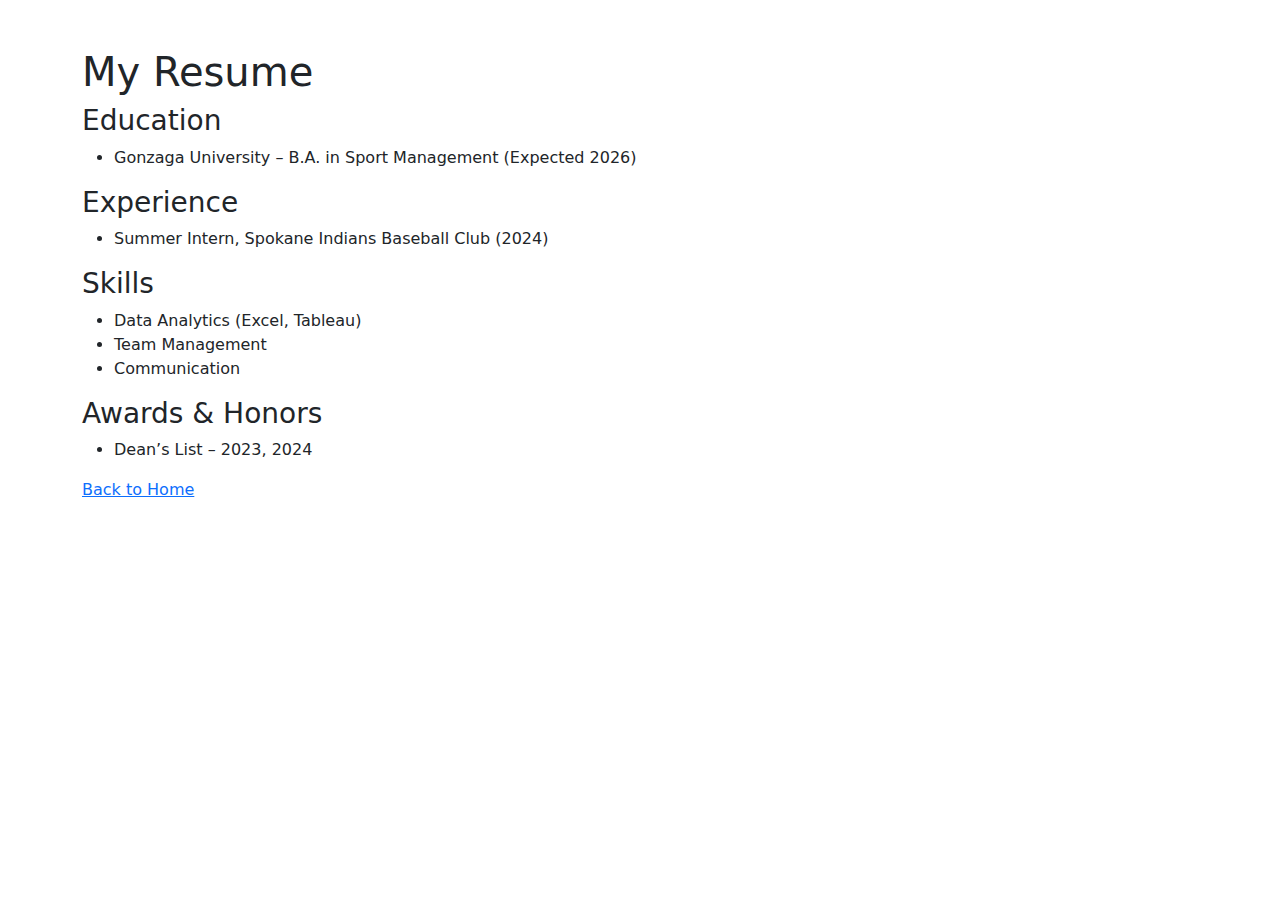
<file: resume.html>
<!DOCTYPE html>
<html lang="en">
<head>
  <meta charset="UTF-8">
  <title>My Resume</title>
  <link href="https://cdn.jsdelivr.net/npm/bootstrap@5.3.3/dist/css/bootstrap.min.css" rel="stylesheet">
</head>
<body>
  <div class="container mt-5">
    <h1>My Resume</h1>
    
    <h3>Education</h3>
    <ul>
      <li>Gonzaga University – B.A. in Sport Management (Expected 2026)</li>
    </ul>

    <h3>Experience</h3>
    <ul>
      <li>Summer Intern, Spokane Indians Baseball Club (2024)</li>
    </ul>

    <h3>Skills</h3>
    <ul>
      <li>Data Analytics (Excel, Tableau)</li>
      <li>Team Management</li>
      <li>Communication</li>
    </ul>

    <h3>Awards & Honors</h3>
    <ul>
      <li>Dean’s List – 2023, 2024</li>
    </ul>

    <a href="index.html">Back to Home</a>
  </div>
</body>
</html>
</file>
